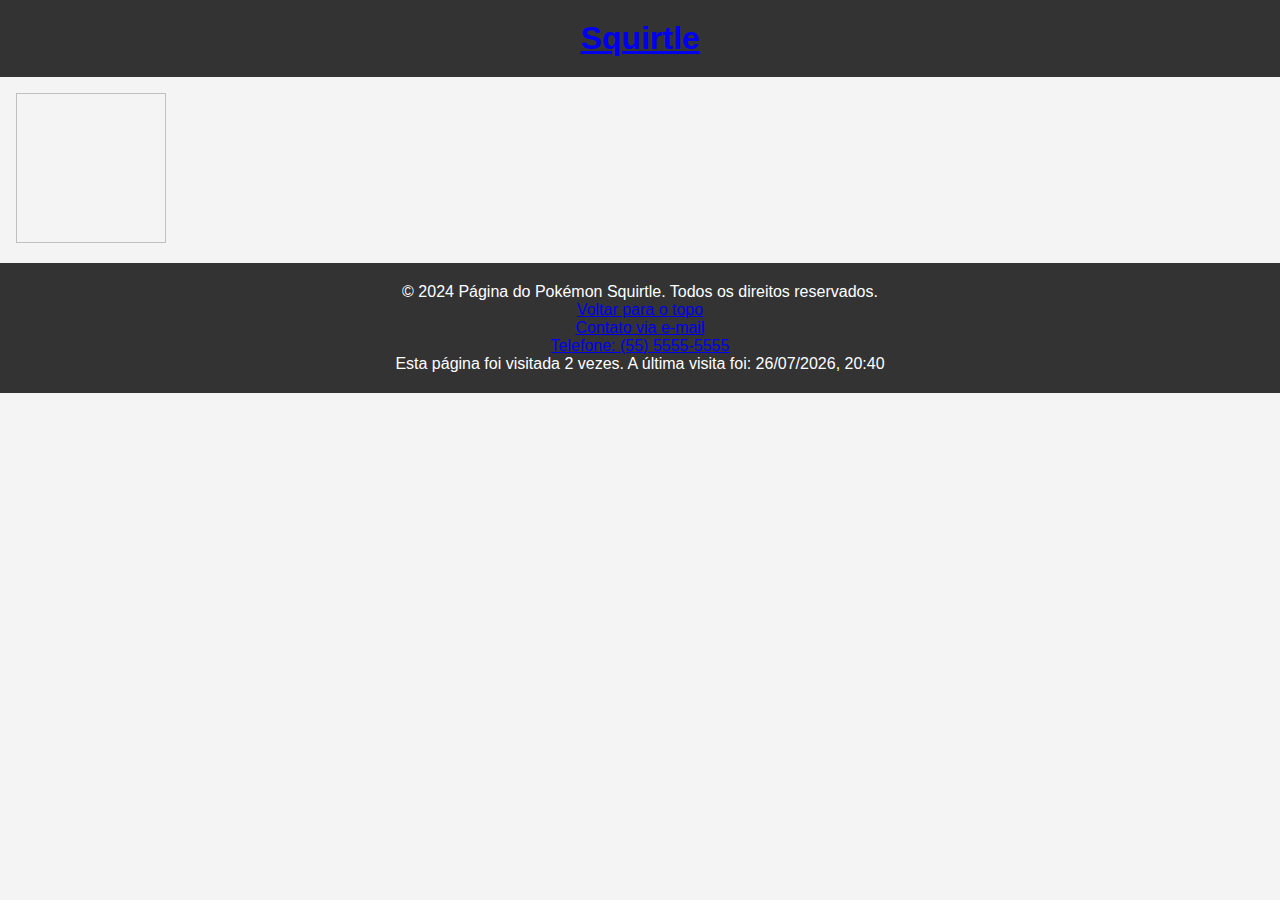
<file: pokemon/pages/pokemon/index.html>
<!DOCTYPE html>
<html lang="pt-br">
  <head>
    <meta charset="UTF-8" />
    <meta name="viewport" content="width=device-width, initial-scale=1" />
    <title>Página do Pokémon Squirtle</title>

    <link rel="stylesheet" href="../../styles.css" />
    <link rel="stylesheet" href="./styles.css" />
  </head>
  <body>
    <header id="header">
      <a href="../../index.html">
        <h1>Squirtle</h1>
      </a>
    </header>

    <main>
      <section id="info-pokemon" aria-labelledby="info-pokemon-label">
        <img />
      </section>
    </main>

    <footer aria-label="Rodapé">
      <p aria-label="Copyright">
        &copy; 2024 Página do Pokémon Squirtle. Todos os direitos reservados.
      </p>
      <p><a href="#header">Voltar para o topo</a></p>
      <p><a href="mailto:contato@squirtlepage.com">Contato via e-mail</a></p>
      <p><a href="tel:+5555555555">Telefone: (55) 5555-5555</a></p>
    </footer>
    <script src="./index.js"></script>
    <script src="../../footer-counter.js"></script>
  </body>
</html>
</file>
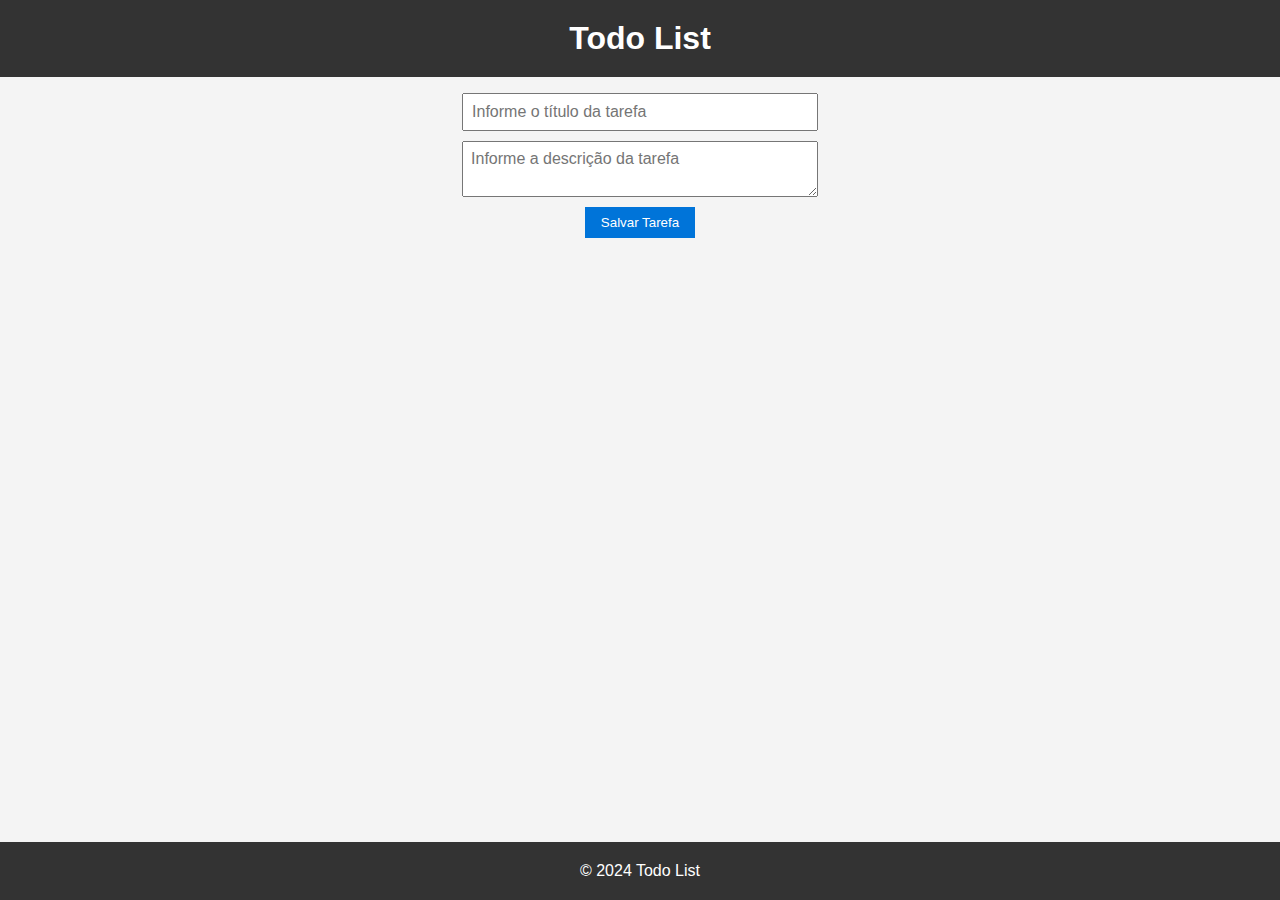
<file: pokemon/pages/todo/index.html>
<!DOCTYPE html>
<html lang="pt-br">
<head>
  <meta charset="UTF-8" />
  <meta name="viewport" content="width=device-width, initial-scale=1.0" />
  <title>Todo List</title>
  <link rel="stylesheet" href="styles.css" />
</head>
<body>
  <div class="container">
    <header>
      <h1>Todo List</h1>
    </header>
    <main>
      <form id="taskForm" onsubmit="addTask(event)">
        <input
          type="text"
          name="title"
          id="title"
          required
          placeholder="Informe o título da tarefa"
        />
        <textarea
          id="description"
          name="description"
          required
          placeholder="Informe a descrição da tarefa"
        ></textarea>
        <button type="submit">Salvar Tarefa</button>
      </form>

      <!-- Lista de tarefas -->
      <ul id="taskList"></ul>
    </main>
    <footer>&copy; 2024 Todo List</footer>
  </div>

  <script src="index.js"></script>
</body>
</html>
</file>
<file: pokemon/pages/pokemon/styles.css>
section img {
  width: 150px;
  height: 150px;

  cursor: pointer;
}
</file>
<file: pokemon/pages/todo/styles.css>
body,
h1,
h2,
p,
ul,
ol,
li,
figure,
table,
th,
td {
  margin: 0;
  padding: 0;
}

* {
  box-sizing: border-box;
}

body {
  font-family: 'Arial', sans-serif;
  color: #333;
  background-color: #f4f4f4;
  height: 100vh;
  display: flex;
  flex-direction: column;
}

.container {
  display: grid;
  grid-template-rows: auto 1fr auto;
  min-height: 100vh;
}

header,
footer {
  background-color: #333;
  color: #fff;
  padding: 20px;
  text-align: center;
}

main {
  padding: 16px;
}

main form {
  display: flex;
  flex-direction: column;
  gap: 10px;
  align-items: center;
  width: 40ch;
  margin: 0 auto;
}

input,
textarea {
  width: 100%;
  padding: 8px;
  font-size: 16px;
}

input,
textarea::placeholder {
  font-family: 'Arial', sans-serif;
}

button {
  background-color: #0074d9;
  color: #fff;
  border: none;
  padding: 8px 16px;
  cursor: pointer;
}

ul {
  list-style: none;
  padding: 0;
  max-width: 80ch;
  margin: 0 auto;
}

li {
  margin: 8px 0;
  padding: 20px;
  border: solid 1px #ccc;
  position: relative; /* Adicionado para posicionar os botões de edição e exclusão */
}

li p {
  white-space: pre-wrap;
  margin-top: 10px;
}

.edit-button {
  position: absolute;
  top: 8px;
  right: 80px;
  background-color: #676767;
  color: #fff;
  border: none;
  border-radius: 5px;
  padding: 4px;
  cursor: pointer;
}

.edit-button:hover {
  background-color: #555;
}

.delete-button {
  position: absolute;
  top: 8px;
  right: 40px;
  background-color: #d9534f;
  color: #fff;
  border: none;
  border-radius: 5px;
  padding: 4px;
  cursor: pointer;
}

.delete-button:hover {
  background-color: #c9302c;
}
</file>
<file: pokemon/styles.css>
/* Reset de estilos para garantir consistência em diferentes navegadores */
body,
h1,
h2,
p,
ul,
ol,
li,
figure,
table,
th,
td {
  margin: 0;
  padding: 0;
}

* {
  box-sizing: border-box;
}

body {
  font-family: 'Arial', sans-serif;
  color: #333;
  background-color: #f4f4f4;
  height: 100vh;
  display: flex;
  flex-direction: column;
}

.container {
  display: grid;
  grid-template-rows: auto 1fr auto;
  min-height: 100vh;
}

header,
footer {
  background-color: #333;
  color: #fff;
  padding: 20px;
  text-align: center;
}

main {
  padding: 16px;
}

main form {
  display: flex;
  flex-direction: column;
  gap: 10px;
  align-items: center;
  width: 40ch;
  margin: 0 auto;
}

input,
textarea {
  width: 100%;
  padding: 8px;
  font-size: 16px;
}

input,
textarea::placeholder {
  font-family: 'Arial', sans-serif;
}

button {
  background-color: #0074d9;
  color: #fff;
  border: none;
  padding: 8px 16px;
  cursor: pointer;
}

ul {
  list-style: none;
  padding: 0;
  max-width: 80ch;
  margin: 0 auto;
}

li {
  margin: 8px 0;
  padding: 20px;
  border: solid 1px #ccc;
  position: relative; /* Adicionado para posicionar os botões de edição e exclusão */
}

li p {
  white-space: pre-wrap;
  margin-top: 10px;
}

.edit-button {
  position: absolute;
  top: 8px;
  right: 80px;
  background-color: #676767;
  color: #fff;
  border: none;
  border-radius: 5px;
  padding: 4px;
  cursor: pointer;
}

.edit-button:hover {
  background-color: #555;
}

.delete-button {
  position: absolute;
  top: 8px;
  right: 8px;
  background-color: #dc3545; /* Cor de fundo */
  color: #fff; /* Cor do texto */
  border: none;
  border-radius: 50%; /* Formato circular */
  width: 24px; /* Largura */
  height: 24px; /* Altura */
  font-size: 14px; /* Tamanho do ícone */
  line-height: 20px; /* Centralização vertical */
  padding: 0; /* Remover padding interno */
  cursor: pointer;
  transition: background-color 0.3s; /* Transição suave de cor */
}

.delete-button:hover {
  background-color: #c82333; /* Cor de fundo ao passar o mouse */
}
</file>
